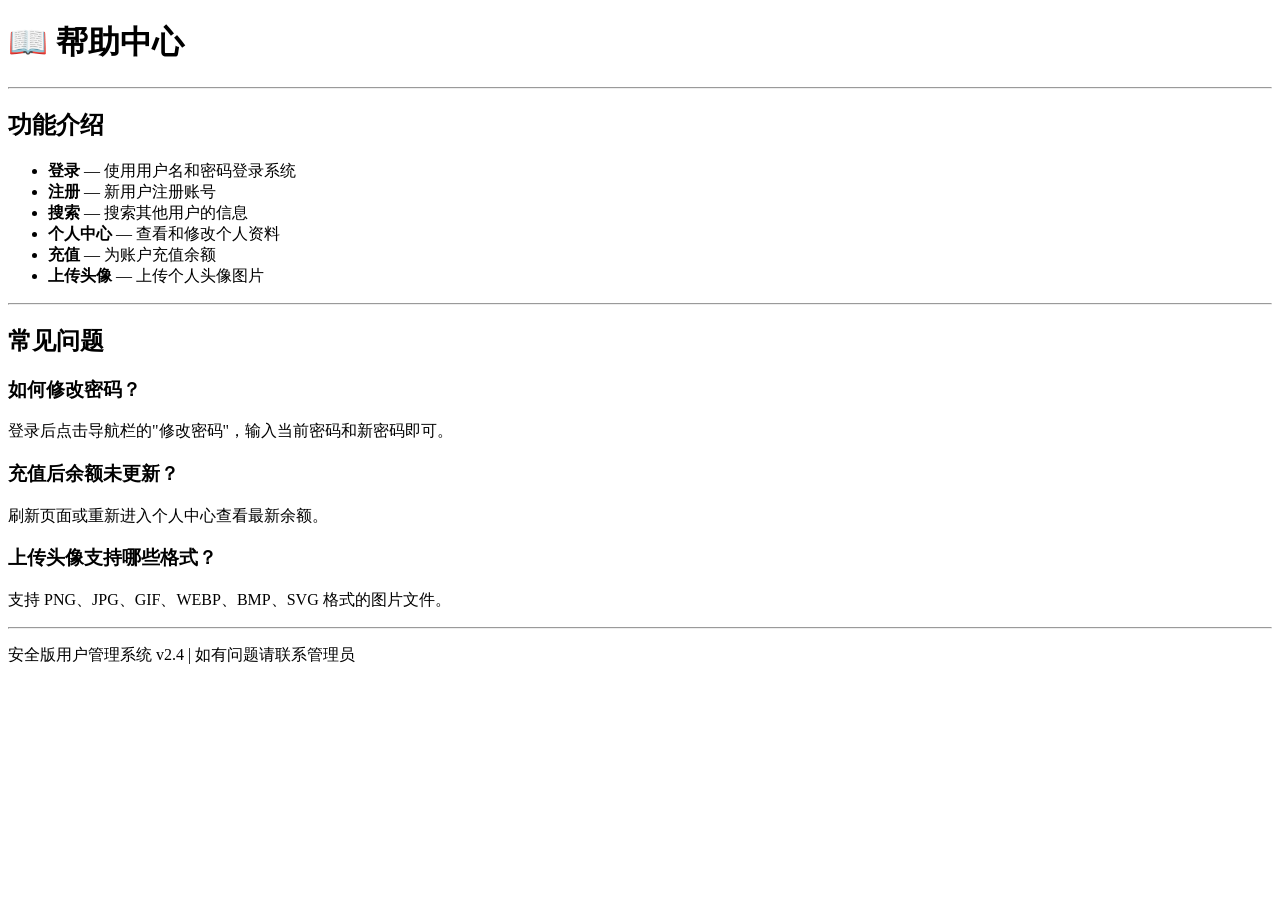
<file: pages/help.html>
<!DOCTYPE html>
<html>
<head><meta charset="utf-8"><title>帮助中心</title></head>
<body>
<div class="help-page">
    <h1>📖 帮助中心</h1>
    <hr>
    <h2>功能介绍</h2>
    <ul>
        <li><strong>登录</strong> — 使用用户名和密码登录系统</li>
        <li><strong>注册</strong> — 新用户注册账号</li>
        <li><strong>搜索</strong> — 搜索其他用户的信息</li>
        <li><strong>个人中心</strong> — 查看和修改个人资料</li>
        <li><strong>充值</strong> — 为账户充值余额</li>
        <li><strong>上传头像</strong> — 上传个人头像图片</li>
    </ul>
    <hr>
    <h2>常见问题</h2>
    <h3>如何修改密码？</h3>
    <p>登录后点击导航栏的"修改密码"，输入当前密码和新密码即可。</p>
    <h3>充值后余额未更新？</h3>
    <p>刷新页面或重新进入个人中心查看最新余额。</p>
    <h3>上传头像支持哪些格式？</h3>
    <p>支持 PNG、JPG、GIF、WEBP、BMP、SVG 格式的图片文件。</p>
    <hr>
    <p class="help-footer">安全版用户管理系统 v2.4 | 如有问题请联系管理员</p>
</div>
</body>
</html>
</file>
